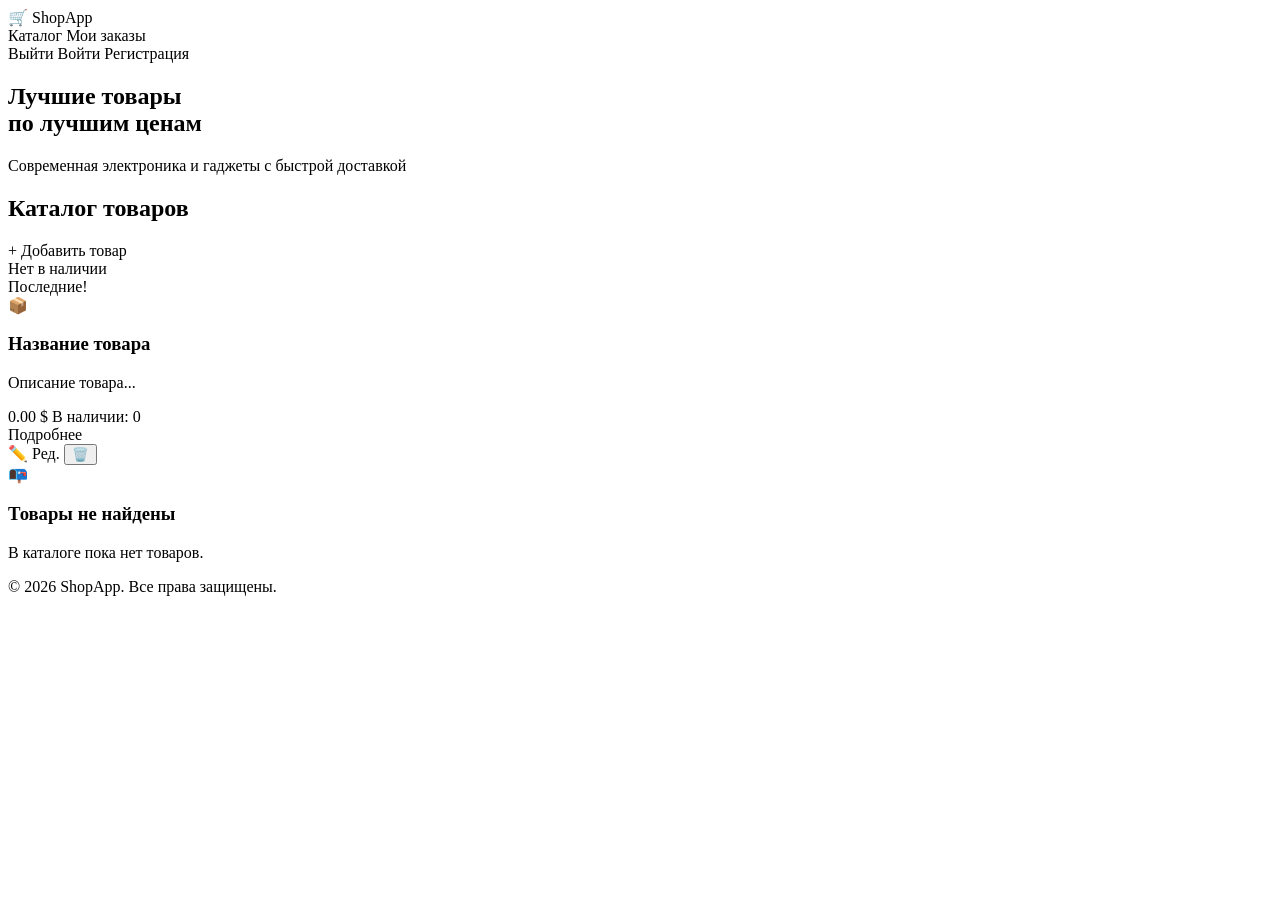
<file: src/main/webapp/WEB-INF/templates/home.html>
<!DOCTYPE html>
<html lang="ru" xmlns:th="http://www.thymeleaf.org">
<head>
    <meta charset="UTF-8">
    <meta name="viewport" content="width=device-width, initial-scale=1.0">
    <meta name="description" content="ShopApp — каталог товаров, заказы онлайн.">
    <title>ShopApp — Каталог</title>
    <link rel="stylesheet" th:href="@{/css/style.css}">
    <link href="https://fonts.googleapis.com/css2?family=Inter:wght@300;400;500;600;700;800&display=swap" rel="stylesheet">
</head>
<body>


<nav class="navbar">
    <div class="nav-container">
        <a th:href="@{/home}" class="nav-logo">🛒 ShopApp</a>
        <div class="nav-links">
            <a th:href="@{/home}" class="nav-link active">Каталог</a>
            <a th:href="@{/orders}" class="nav-link" th:if="${user != null}">Мои заказы</a>
        </div>
        <div class="nav-auth">
            <span class="nav-username" th:if="${user != null}" th:text="'Привет, ' + ${user.username} + '!'"></span>
            <a th:href="@{/logout}" class="btn btn-outline" th:if="${user != null}">Выйти</a>
            <a th:href="@{/login}" class="btn btn-primary" th:if="${user == null}">Войти</a>
            <a th:href="@{/register}" class="btn btn-outline" th:if="${user == null}">Регистрация</a>
        </div>
    </div>
</nav>


<section class="hero">
    <div class="hero-content">
        <h1 class="hero-title">Лучшие товары<br><span class="gradient-text">по лучшим ценам</span></h1>
        <p class="hero-subtitle">Современная электроника и гаджеты с быстрой доставкой</p>
    </div>
    <div class="hero-decoration"></div>
</section>


<div class="container" th:if="${param.error != null}">
    <div class="alert alert-error" th:text="${param.error}"></div>
</div>


<main class="container">
    <div class="section-header">
        <h2 class="section-title">Каталог товаров</h2>
        <a th:if="${user != null and user.admin}" th:href="@{/product(action='add')}" class="btn btn-primary">+ Добавить товар</a>
    </div>

    <div class="product-grid" th:if="${not #lists.isEmpty(products)}">
        <div class="product-card" th:each="product : ${products}">
            <div class="product-badge" th:if="${product.stock == 0}">Нет в наличии</div>
            <div class="product-badge badge-low" th:if="${product.stock > 0 and product.stock <= 5}">Последние!</div>
            <div class="product-icon">📦</div>
            <h3 class="product-name" th:text="${product.name}">Название товара</h3>
            <p class="product-description" th:text="${product.description}">Описание товара...</p>
            <div class="product-footer">
                <span class="product-price" th:text="${#numbers.formatDecimal(product.price, 1, 2)} + ' $'">0.00 $</span>
                <span class="product-stock" th:text="'В наличии: ' + ${product.stock}">В наличии: 0</span>
            </div>
            <div class="product-actions">
                <a th:href="@{/product(id=${product.id})}" class="btn btn-primary btn-sm"
                   th:classappend="${product.stock == 0} ? 'btn-disabled' : ''">
                    Подробнее
                </a>
                <div th:if="${user != null and user.admin}" class="admin-actions">
                    <a th:href="@{/product(action='edit', id=${product.id})}" class="btn btn-outline btn-sm">✏️ Ред.</a>
                    <form th:action="@{/product}" method="post" style="display:inline;">
                        <input type="hidden" name="action" value="delete">
                        <input type="hidden" name="id" th:value="${product.id}">
                        <button type="submit" class="btn btn-danger btn-sm"
                                onclick="return confirm('Удалить товар?')">🗑️</button>
                    </form>
                </div>
            </div>
        </div>
    </div>

    <div class="empty-state" th:if="${#lists.isEmpty(products)}">
        <div class="empty-icon">📭</div>
        <h3>Товары не найдены</h3>
        <p>В каталоге пока нет товаров.</p>
    </div>
</main>

<footer class="footer">
    <p>© 2026 ShopApp. Все права защищены.</p>
</footer>

<script th:src="@{/js/main.js}"></script>
</body>
</html>
</file>
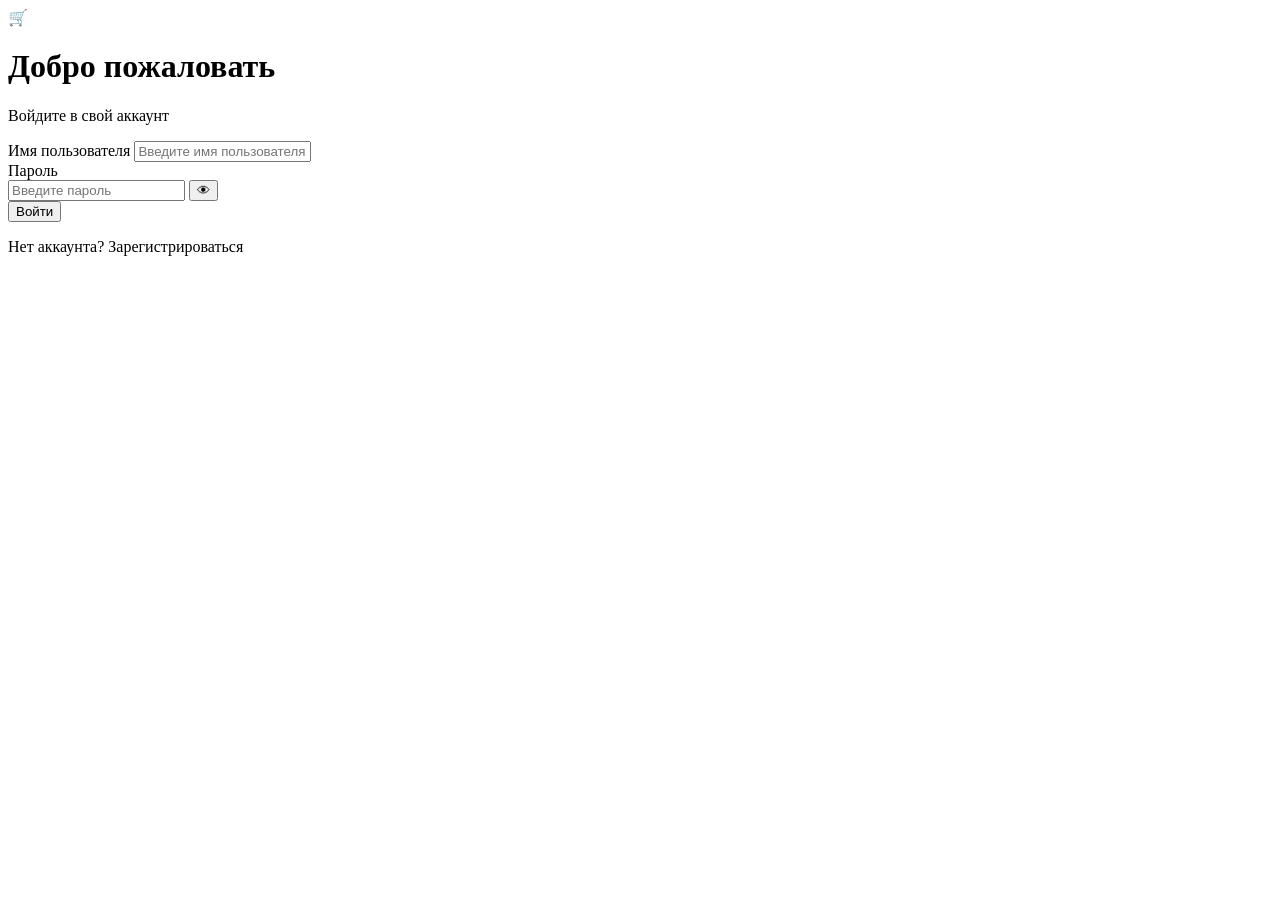
<file: src/main/webapp/WEB-INF/templates/login.html>
<!DOCTYPE html>
<html lang="ru" xmlns:th="http://www.thymeleaf.org">
<head>
    <meta charset="UTF-8">
    <meta name="viewport" content="width=device-width, initial-scale=1.0">
    <meta name="description" content="Вход в систему ShopApp.">
    <title>ShopApp — Вход</title>
    <link rel="stylesheet" th:href="@{/css/style.css}">
    <link href="https://fonts.googleapis.com/css2?family=Inter:wght@300;400;500;600;700;800&display=swap" rel="stylesheet">
</head>
<body class="auth-body">

<div class="auth-container">
    <div class="auth-card">
        <div class="auth-logo">🛒</div>
        <h1 class="auth-title">Добро пожаловать</h1>
        <p class="auth-subtitle">Войдите в свой аккаунт</p>


        <div class="alert alert-success" th:if="${param.success != null}" th:text="${param.success}"></div>

        <div class="alert alert-error" th:if="${param.error != null}" th:text="${param.error}"></div>

        <form id="login-form" th:action="@{/login}" method="post" class="auth-form" novalidate>
            <div class="form-group">
                <label for="username" class="form-label">Имя пользователя</label>
                <input type="text" id="username" name="username" class="form-input"
                       placeholder="Введите имя пользователя" required minlength="3" autocomplete="username">
                <span class="form-error" id="username-error"></span>
            </div>
            <div class="form-group">
                <label for="password" class="form-label">Пароль</label>
                <div class="input-with-toggle">
                    <input type="password" id="password" name="password" class="form-input"
                           placeholder="Введите пароль" required minlength="6" autocomplete="current-password">
                    <button type="button" class="toggle-password" onclick="togglePassword('password')">👁</button>
                </div>
                <span class="form-error" id="password-error"></span>
            </div>
            <button type="submit" id="login-btn" class="btn btn-primary btn-full">Войти</button>
        </form>

        <div class="auth-footer">
            <p>Нет аккаунта? <a th:href="@{/register}" class="auth-link">Зарегистрироваться</a></p>
        </div>
    </div>

    <div class="auth-decoration">
        <div class="decoration-circle circle-1"></div>
        <div class="decoration-circle circle-2"></div>
        <div class="decoration-circle circle-3"></div>
    </div>
</div>

<script th:src="@{/js/main.js}"></script>
</body>
</html>
</file>
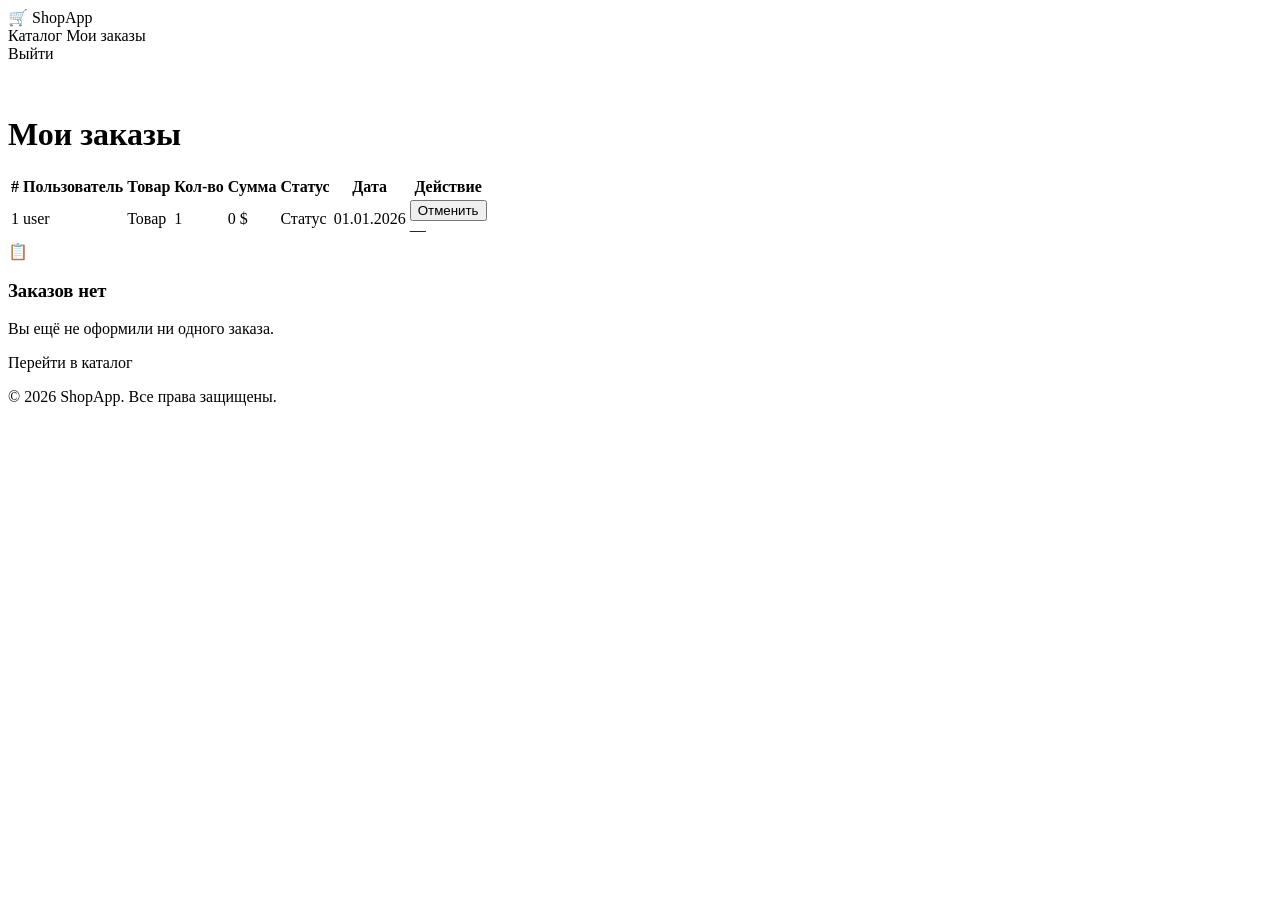
<file: src/main/webapp/WEB-INF/templates/orders.html>
<!DOCTYPE html>
<html lang="ru" xmlns:th="http://www.thymeleaf.org">
<head>
    <meta charset="UTF-8">
    <meta name="viewport" content="width=device-width, initial-scale=1.0">
    <meta name="description" content="Мои заказы — ShopApp.">
    <title>ShopApp — Мои заказы</title>
    <link rel="stylesheet" th:href="@{/css/style.css}">
    <link href="https://fonts.googleapis.com/css2?family=Inter:wght@300;400;500;600;700;800&display=swap" rel="stylesheet">
</head>
<body>

<nav class="navbar">
    <div class="nav-container">
        <a th:href="@{/home}" class="nav-logo">🛒 ShopApp</a>
        <div class="nav-links">
            <a th:href="@{/home}" class="nav-link">Каталог</a>
            <a th:href="@{/orders}" class="nav-link active">Мои заказы</a>
        </div>
        <div class="nav-auth">
            <span class="nav-username" th:text="'Привет, ' + ${user.username} + '!'"></span>
            <a th:href="@{/logout}" class="btn btn-outline">Выйти</a>
        </div>
    </div>
</nav>

<main class="container" style="padding-top: 2rem;">
    <div class="section-header">
        <h1 class="section-title" th:text="${user.admin} ? 'Все заказы' : 'Мои заказы'">Мои заказы</h1>
    </div>

    <div class="alert alert-success" th:if="${param.success != null}" th:text="${param.success}"></div>
    <div class="alert alert-error"   th:if="${param.error != null}"   th:text="${param.error}"></div>

    <div class="orders-table-wrapper" th:if="${not #lists.isEmpty(orders)}">
        <table class="orders-table">
            <thead>
            <tr>
                <th>#</th>
                <th th:if="${user.admin}">Пользователь</th>
                <th>Товар</th>
                <th>Кол-во</th>
                <th>Сумма</th>
                <th>Статус</th>
                <th>Дата</th>
                <th>Действие</th>
            </tr>
            </thead>
            <tbody>
            <tr th:each="order : ${orders}" th:classappend="${order.status.name() == 'CANCELLED'} ? 'row-cancelled' : ''">
                <td th:text="${order.id}">1</td>
                <td th:if="${user.admin}" th:text="${order.username}">user</td>
                <td th:text="${order.productName}">Товар</td>
                <td th:text="${order.quantity}">1</td>
                <td th:text="${#numbers.formatDecimal(order.totalPrice, 1, 2)} + ' $'">0 $</td>
                <td>
                    <span class="status-badge"
                          th:classappend="${order.status.name() == 'PENDING'} ? 'status-pending' :
                                          (${order.status.name() == 'CONFIRMED'} ? 'status-confirmed' : 'status-cancelled')"
                          th:text="${order.status.name() == 'PENDING'} ? 'Ожидает' :
                                    (${order.status.name() == 'CONFIRMED'} ? 'Подтверждён' : 'Отменён')">
                        Статус
                    </span>
                </td>
                <td th:text="${#temporals.format(order.createdAt, 'dd.MM.yyyy HH:mm')}">01.01.2026</td>
                <td>
                    <form th:action="@{/orders}" method="post"
                          th:if="${order.status.name() != 'CANCELLED'}">
                        <input type="hidden" name="action" value="cancel">
                        <input type="hidden" name="orderId" th:value="${order.id}">
                        <button type="submit" class="btn btn-danger btn-sm"
                                onclick="return confirm('Отменить заказ?')">Отменить</button>
                    </form>
                    <span th:if="${order.status.name() == 'CANCELLED'}" class="text-muted">—</span>
                </td>
            </tr>
            </tbody>
        </table>
    </div>

    <div class="empty-state" th:if="${#lists.isEmpty(orders)}">
        <div class="empty-icon">📋</div>
        <h3>Заказов нет</h3>
        <p>Вы ещё не оформили ни одного заказа.</p>
        <a th:href="@{/home}" class="btn btn-primary">Перейти в каталог</a>
    </div>
</main>

<footer class="footer">
    <p>© 2026 ShopApp. Все права защищены.</p>
</footer>

<script th:src="@{/js/main.js}"></script>
</body>
</html>
</file>
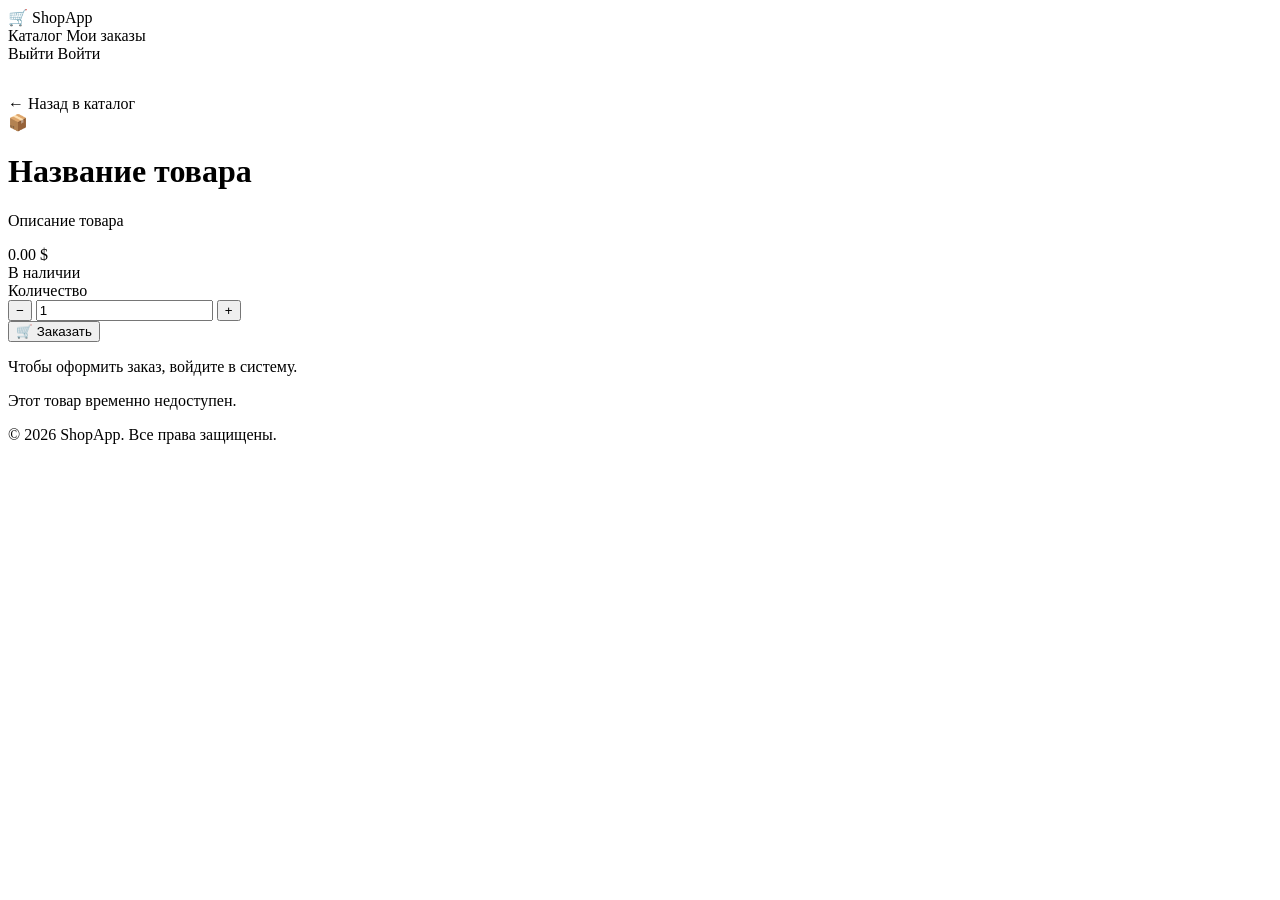
<file: src/main/webapp/WEB-INF/templates/product-detail.html>
<!DOCTYPE html>
<html lang="ru" xmlns:th="http://www.thymeleaf.org">
<head>
    <meta charset="UTF-8">
    <meta name="viewport" content="width=device-width, initial-scale=1.0">
    <title th:text="${product.name} + ' — ShopApp'">Товар — ShopApp</title>
    <link rel="stylesheet" th:href="@{/css/style.css}">
    <link href="https://fonts.googleapis.com/css2?family=Inter:wght@300;400;500;600;700;800&display=swap" rel="stylesheet">
</head>
<body>

<nav class="navbar">
    <div class="nav-container">
        <a th:href="@{/home}" class="nav-logo">🛒 ShopApp</a>
        <div class="nav-links">
            <a th:href="@{/home}" class="nav-link">Каталог</a>
            <a th:href="@{/orders}" class="nav-link" th:if="${user != null}">Мои заказы</a>
        </div>
        <div class="nav-auth">
            <span class="nav-username" th:if="${user != null}" th:text="'Привет, ' + ${user.username} + '!'"></span>
            <a th:href="@{/logout}" class="btn btn-outline" th:if="${user != null}">Выйти</a>
            <a th:href="@{/login}" class="btn btn-primary" th:if="${user == null}">Войти</a>
        </div>
    </div>
</nav>

<main class="container" style="padding-top: 2rem;">
    <a th:href="@{/home}" class="back-link">← Назад в каталог</a>

    <div class="alert alert-error" th:if="${param.error != null}" th:text="${param.error}"></div>

    <div class="product-detail-card">
        <div class="product-detail-icon">📦</div>
        <div class="product-detail-info">
            <h1 class="product-detail-name" th:text="${product.name}">Название товара</h1>
            <p class="product-detail-description" th:text="${product.description}">Описание товара</p>

            <div class="product-detail-meta">
                <div class="product-detail-price" th:text="${#numbers.formatDecimal(product.price, 1, 2)} + ' $'">0.00 $</div>
                <div class="stock-info">
                    <span class="stock-badge" th:classappend="${product.stock > 0} ? 'in-stock' : 'out-of-stock'"
                          th:text="${product.stock > 0} ? 'В наличии: ' + ${product.stock} + ' шт.' : 'Нет в наличии'">
                        В наличии
                    </span>
                </div>
            </div>

            <form id="order-form" th:if="${user != null and not user.admin and product.stock > 0}"
                  th:action="@{/product}" method="post" class="order-form" novalidate>
                <input type="hidden" name="action" value="order">
                <input type="hidden" name="productId" th:value="${product.id}">
                <div class="form-group">
                    <label for="quantity" class="form-label">Количество</label>
                    <div class="quantity-control">
                        <button type="button" class="qty-btn" onclick="changeQty(-1)">−</button>
                        <input type="number" id="quantity" name="quantity" class="form-input qty-input"
                               value="1" min="1" th:max="${product.stock}" required>
                        <button type="button" class="qty-btn" onclick="changeQty(1)">+</button>
                    </div>
                    <span class="form-error" id="qty-error"></span>
                </div>
                <button type="submit" class="btn btn-primary btn-full" id="order-btn">
                    🛒 Заказать
                </button>
            </form>

            <div th:if="${user == null}" class="login-prompt">
                <p>Чтобы оформить заказ, <a th:href="@{/login}" class="auth-link">войдите в систему</a>.</p>
            </div>
            <div th:if="${product.stock == 0}" class="login-prompt">
                <p>Этот товар временно недоступен.</p>
            </div>
        </div>
    </div>
</main>

<footer class="footer">
    <p>© 2026 ShopApp. Все права защищены.</p>
</footer>

<script th:src="@{/js/main.js}"></script>
</body>
</html>
</file>
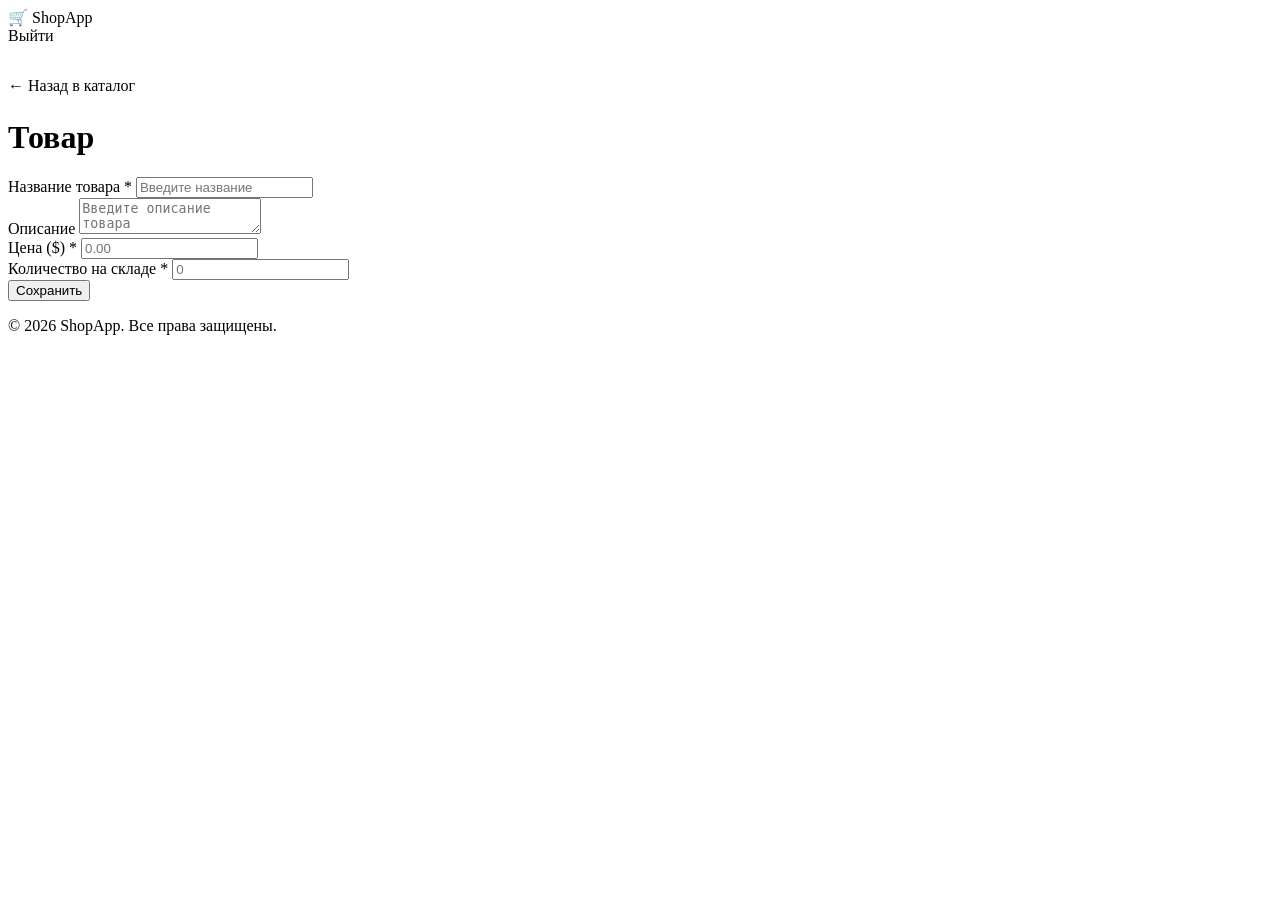
<file: src/main/webapp/WEB-INF/templates/product-form.html>
<!DOCTYPE html>
<html lang="ru" xmlns:th="http://www.thymeleaf.org">
<head>
    <meta charset="UTF-8">
    <meta name="viewport" content="width=device-width, initial-scale=1.0">
    <title th:text="${product != null} ? 'Редактировать товар — ShopApp' : 'Добавить товар — ShopApp'">Товар — ShopApp</title>
    <link rel="stylesheet" th:href="@{/css/style.css}">
    <link href="https://fonts.googleapis.com/css2?family=Inter:wght@300;400;500;600;700;800&display=swap" rel="stylesheet">
</head>
<body>

<nav class="navbar">
    <div class="nav-container">
        <a th:href="@{/home}" class="nav-logo">🛒 ShopApp</a>
        <div class="nav-auth">
            <span class="nav-username" th:if="${user != null}" th:text="'Привет, ' + ${user.username} + '!'"></span>
            <a th:href="@{/logout}" class="btn btn-outline">Выйти</a>
        </div>
    </div>
</nav>

<main class="container" style="padding-top: 2rem; max-width: 600px;">
    <a th:href="@{/home}" class="back-link">← Назад в каталог</a>

    <div class="auth-card" style="margin-top: 1.5rem;">
        <h1 class="auth-title" th:text="${product != null} ? 'Редактировать товар' : 'Добавить товар'">Товар</h1>

        <form id="product-form" th:action="@{/product}" method="post" class="auth-form" novalidate>
            <input type="hidden" name="action" th:value="${product != null} ? 'update' : 'add'">
            <input type="hidden" name="id" th:if="${product != null}" th:value="${product.id}">

            <div class="form-group">
                <label for="name" class="form-label">Название товара *</label>
                <input type="text" id="name" name="name" class="form-input"
                       th:value="${product != null} ? ${product.name} : ''"
                       placeholder="Введите название" required>
                <span class="form-error" id="name-error"></span>
            </div>
            <div class="form-group">
                <label for="description" class="form-label">Описание</label>
                <textarea id="description" name="description" class="form-input form-textarea"
                          placeholder="Введите описание товара"
                          th:text="${product != null} ? ${product.description} : ''"></textarea>
            </div>
            <div class="form-group">
                <label for="price" class="form-label">Цена ($) *</label>
                <input type="number" id="price" name="price" class="form-input"
                       th:value="${product != null} ? ${product.price} : ''"
                       placeholder="0.00" step="0.01" min="0" required>
                <span class="form-error" id="price-error"></span>
            </div>
            <div class="form-group">
                <label for="stock" class="form-label">Количество на складе *</label>
                <input type="number" id="stock" name="stock" class="form-input"
                       th:value="${product != null} ? ${product.stock} : ''"
                       placeholder="0" min="0" required>
                <span class="form-error" id="stock-error"></span>
            </div>

            <button type="submit" class="btn btn-primary btn-full"
                    th:text="${product != null} ? 'Сохранить изменения' : 'Добавить товар'">
                Сохранить
            </button>
        </form>
    </div>
</main>

<footer class="footer">
    <p>© 2026 ShopApp. Все права защищены.</p>
</footer>

<script th:src="@{/js/main.js}"></script>
</body>
</html>
</file>
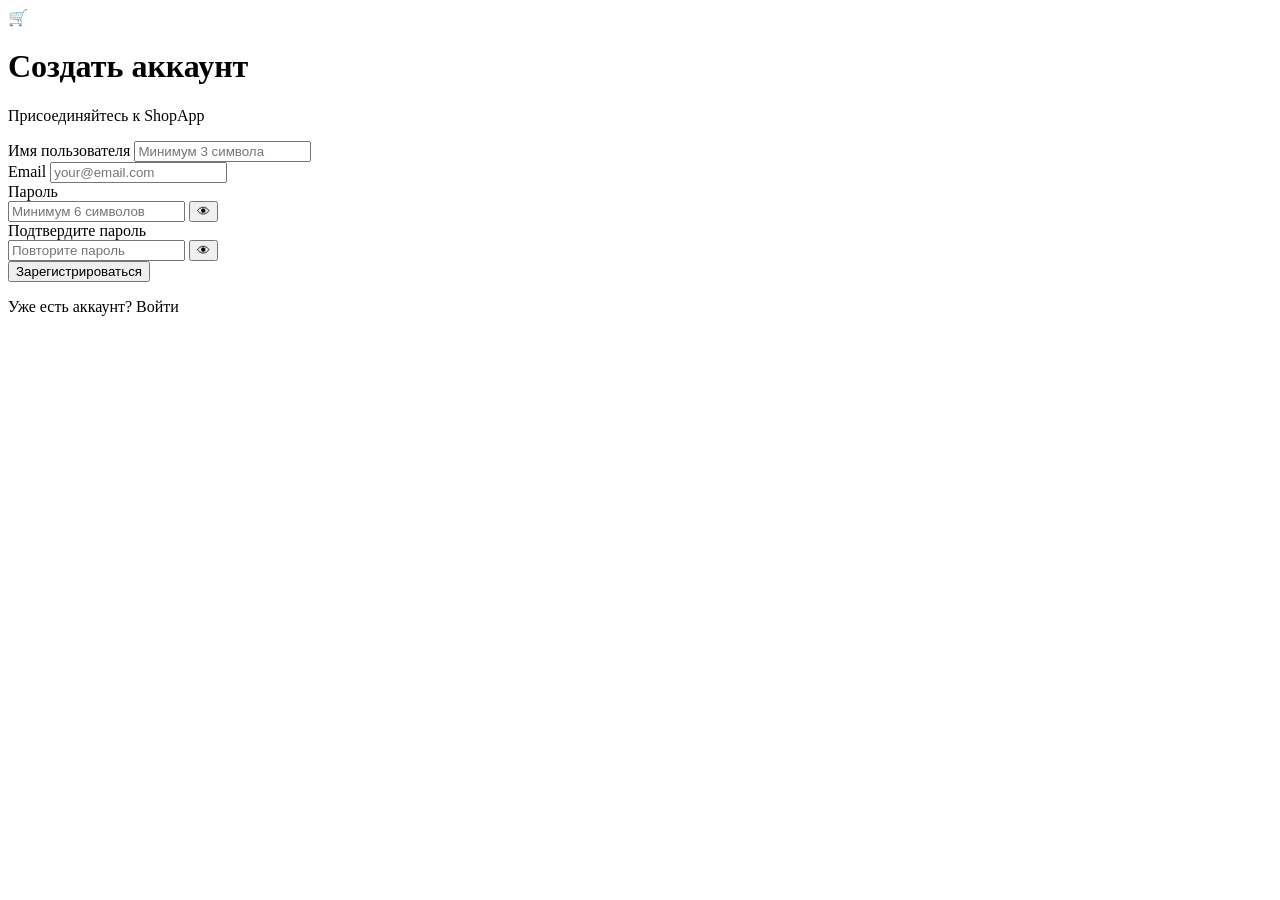
<file: src/main/webapp/WEB-INF/templates/register.html>
<!DOCTYPE html>
<html lang="ru" xmlns:th="http://www.thymeleaf.org">
<head>
    <meta charset="UTF-8">
    <meta name="viewport" content="width=device-width, initial-scale=1.0">
    <meta name="description" content="Регистрация в ShopApp.">
    <title>ShopApp — Регистрация</title>
    <link rel="stylesheet" th:href="@{/css/style.css}">
    <link href="https://fonts.googleapis.com/css2?family=Inter:wght@300;400;500;600;700;800&display=swap" rel="stylesheet">
</head>
<body class="auth-body">

<div class="auth-container">
    <div class="auth-card">
        <div class="auth-logo">🛒</div>
        <h1 class="auth-title">Создать аккаунт</h1>
        <p class="auth-subtitle">Присоединяйтесь к ShopApp</p>

        <div class="alert alert-error" th:if="${param.error != null}" th:text="${param.error}"></div>

        <form id="register-form" th:action="@{/register}" method="post" class="auth-form" novalidate>
            <div class="form-group">
                <label for="username" class="form-label">Имя пользователя</label>
                <input type="text" id="username" name="username" class="form-input"
                       placeholder="Минимум 3 символа" required minlength="3" autocomplete="username">
                <span class="form-error" id="username-error"></span>
            </div>
            <div class="form-group">
                <label for="email" class="form-label">Email</label>
                <input type="email" id="email" name="email" class="form-input"
                       placeholder="your@email.com" required autocomplete="email">
                <span class="form-error" id="email-error"></span>
            </div>
            <div class="form-group">
                <label for="password" class="form-label">Пароль</label>
                <div class="input-with-toggle">
                    <input type="password" id="password" name="password" class="form-input"
                           placeholder="Минимум 6 символов" required minlength="6" autocomplete="new-password">
                    <button type="button" class="toggle-password" onclick="togglePassword('password')">👁</button>
                </div>
                <div class="password-strength" id="password-strength"></div>
                <span class="form-error" id="password-error"></span>
            </div>
            <div class="form-group">
                <label for="confirmPassword" class="form-label">Подтвердите пароль</label>
                <div class="input-with-toggle">
                    <input type="password" id="confirmPassword" name="confirmPassword" class="form-input"
                           placeholder="Повторите пароль" required minlength="6" autocomplete="new-password">
                    <button type="button" class="toggle-password" onclick="togglePassword('confirmPassword')">👁</button>
                </div>
                <span class="form-error" id="confirm-error"></span>
            </div>
            <button type="submit" id="register-btn" class="btn btn-primary btn-full">Зарегистрироваться</button>
        </form>

        <div class="auth-footer">
            <p>Уже есть аккаунт? <a th:href="@{/login}" class="auth-link">Войти</a></p>
        </div>
    </div>

    <div class="auth-decoration">
        <div class="decoration-circle circle-1"></div>
        <div class="decoration-circle circle-2"></div>
        <div class="decoration-circle circle-3"></div>
    </div>
</div>

<script th:src="@{/js/main.js}"></script>
</body>
</html>
</file>
